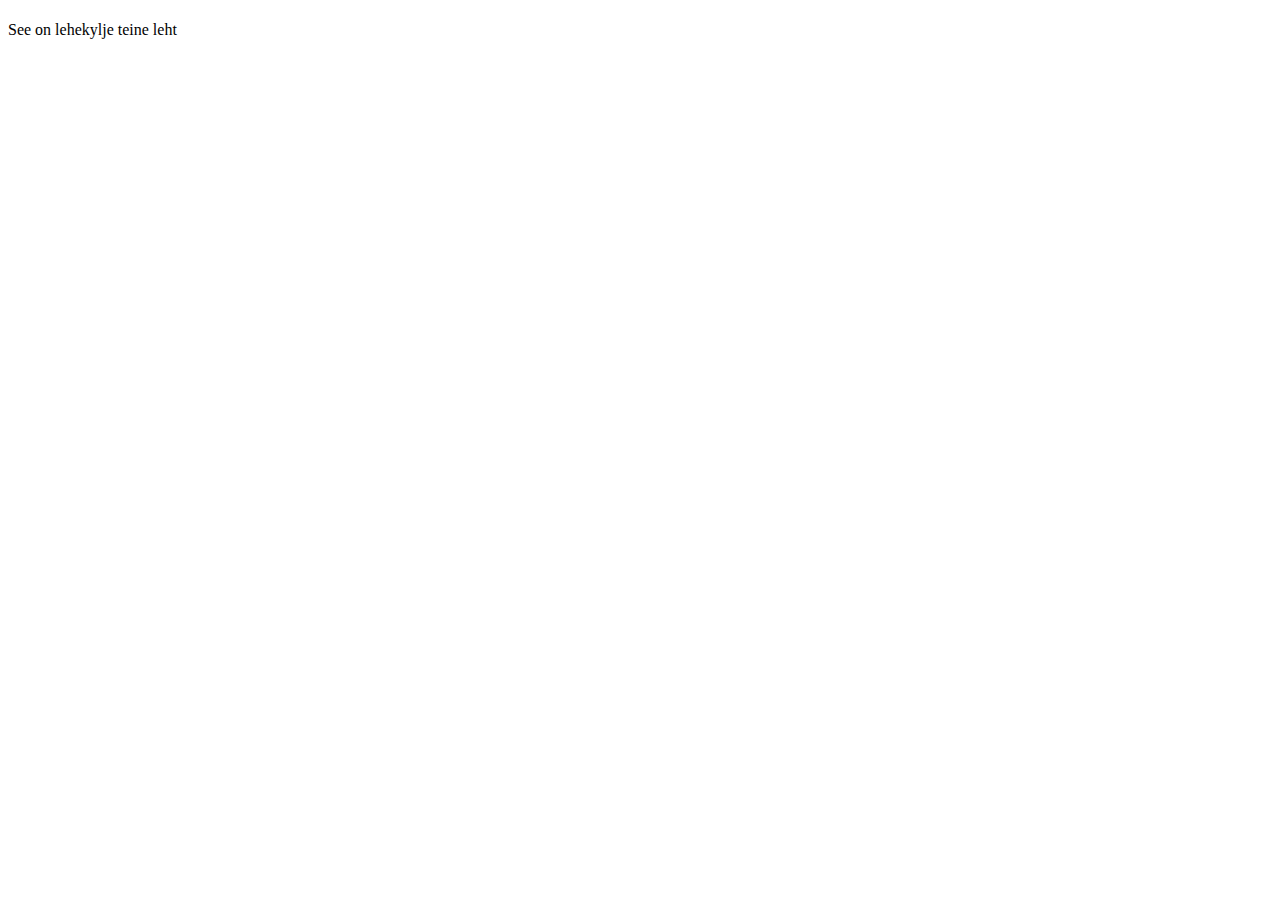
<file: html2.html>
<!DOCTYPE html>
<html lang="en">
<head>
<title>kaks</title>
<meta http-equiv="Content-Type" content="text/html; charset=utf-8">
</head>
<body>

<h1></h1>
<p>See on lehekylje teine leht</p>

</body>
</html>
</file>
